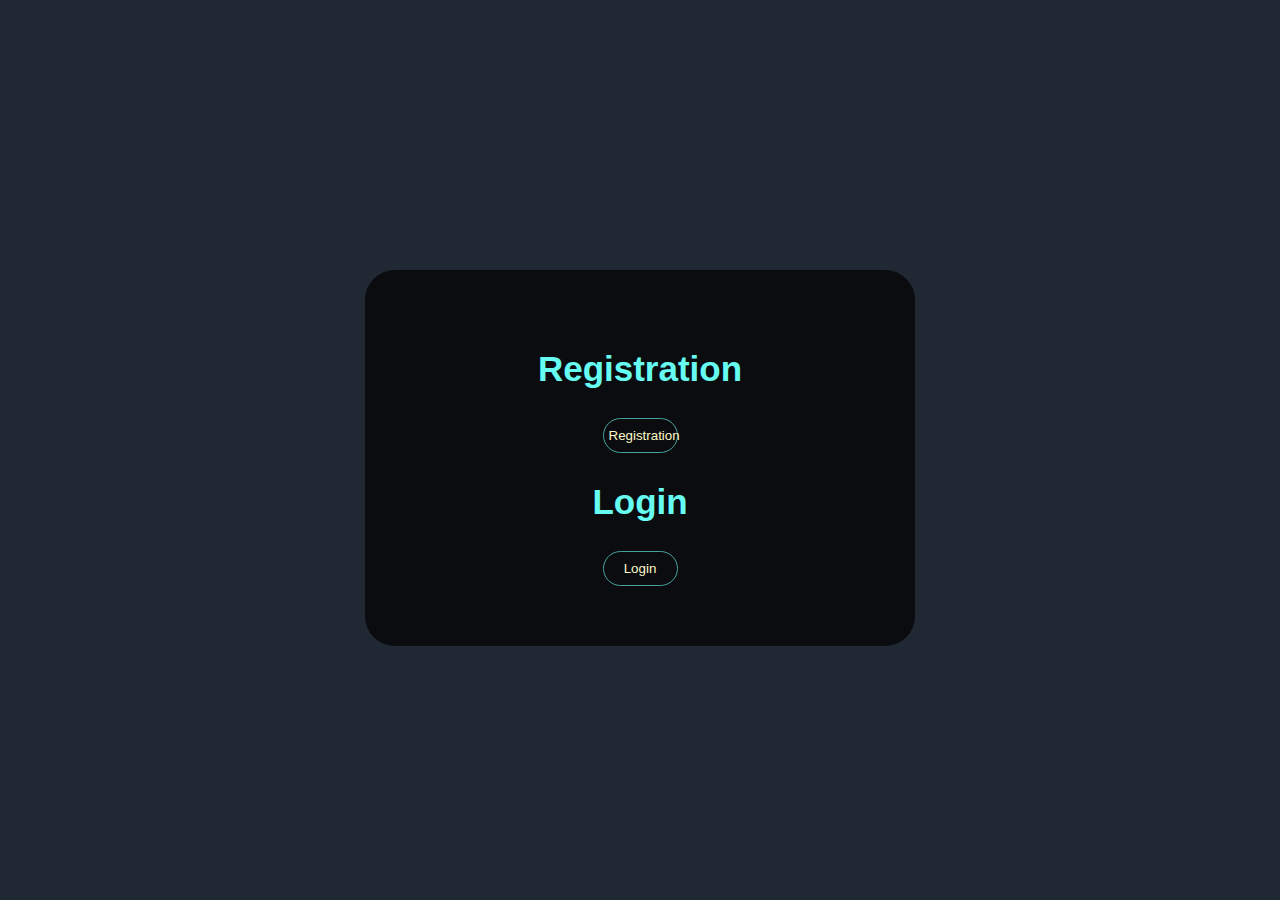
<file: index.html>
<!DOCTYPE html>
<html>

<head>
  <meta charset="UTF-8">
  <meta name="viewport" content="width=device-width, initial-scale=1">
  <title>Home</title>
  <link rel="stylesheet" href="home.css">
</head>

<body>
  <div class="content">

<h2>Registration</h2>
    <button onclick="Registration ()" style="float. right;">Registration</button>

   <h2>Login</h2>
    <button onclick="login()" style="float. right;">Login</button>
 <!--  <h2>Password Forgot</h2>
    <button onclick="profile ()" style="float. right;">Password</button> -->
   
  </div>
</body>
<script>
function Registration (){
window.location.href="Registration.html";
}

function login (){
window.location.href="login.html";
}

function profile (){
window.location.href="ID/Id.html";
}

</script>

</html>
</file>
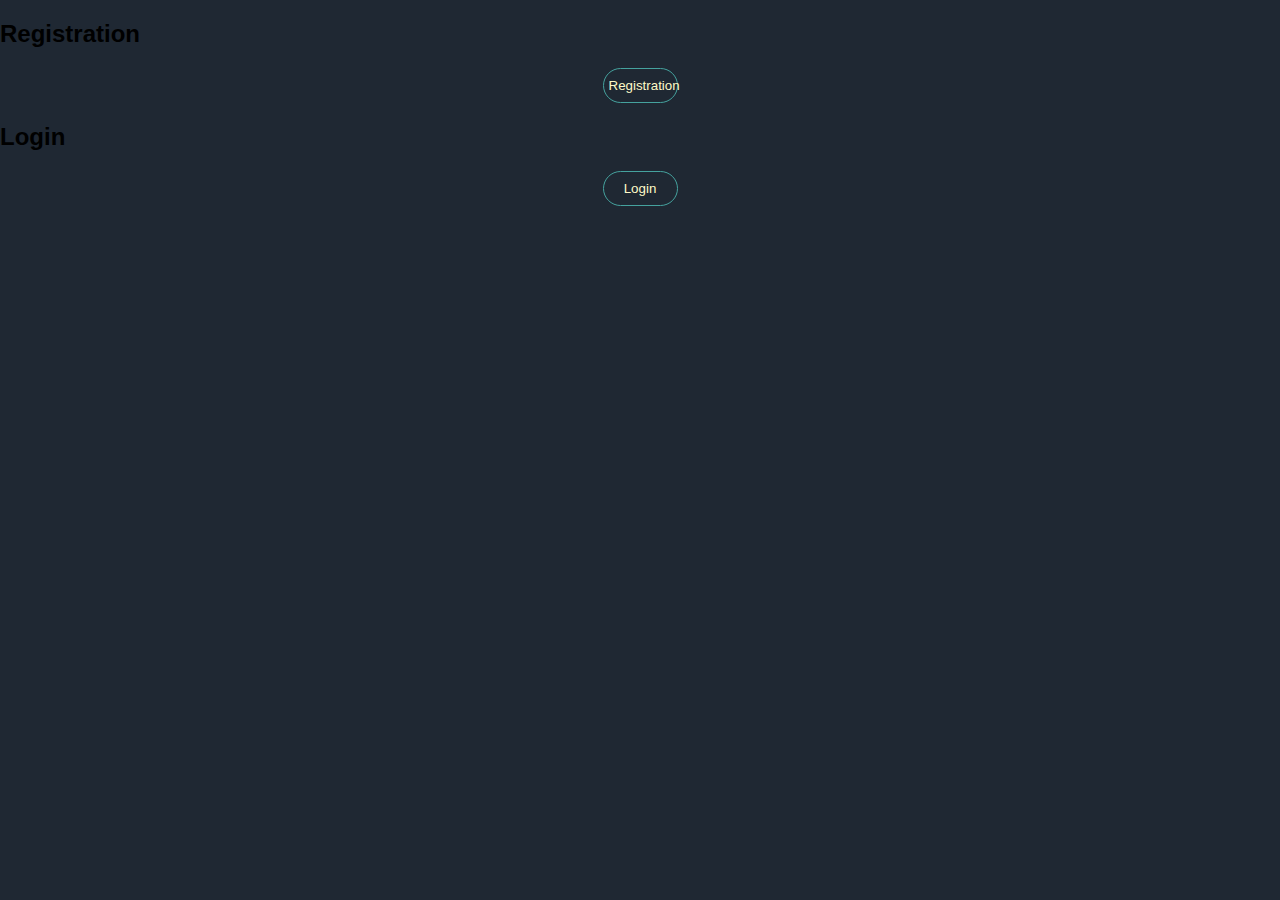
<file: home.html>
<!DOCTYPE html>
<html>

<head>
  <meta charset="UTF-8">
  <meta name="viewport" content="width=device-width, initial-scale=1">
  <title>Home</title>
  <link rel="stylesheet" href="home.css">
</head>

<body>
  <div class="login">
<h2>Registration</h2>
    <button onclick="Registration ()" style="float. right;">Registration</button>
    <h2>Login</h2>
    <button onclick="login()" style="float. right;">Login</button>
  </div>
</body>
<script>
function Registration (){
window.location.href="Registration.html";
}

function login (){
window.location.href="login.html";
}


</script>

</html>
</file>
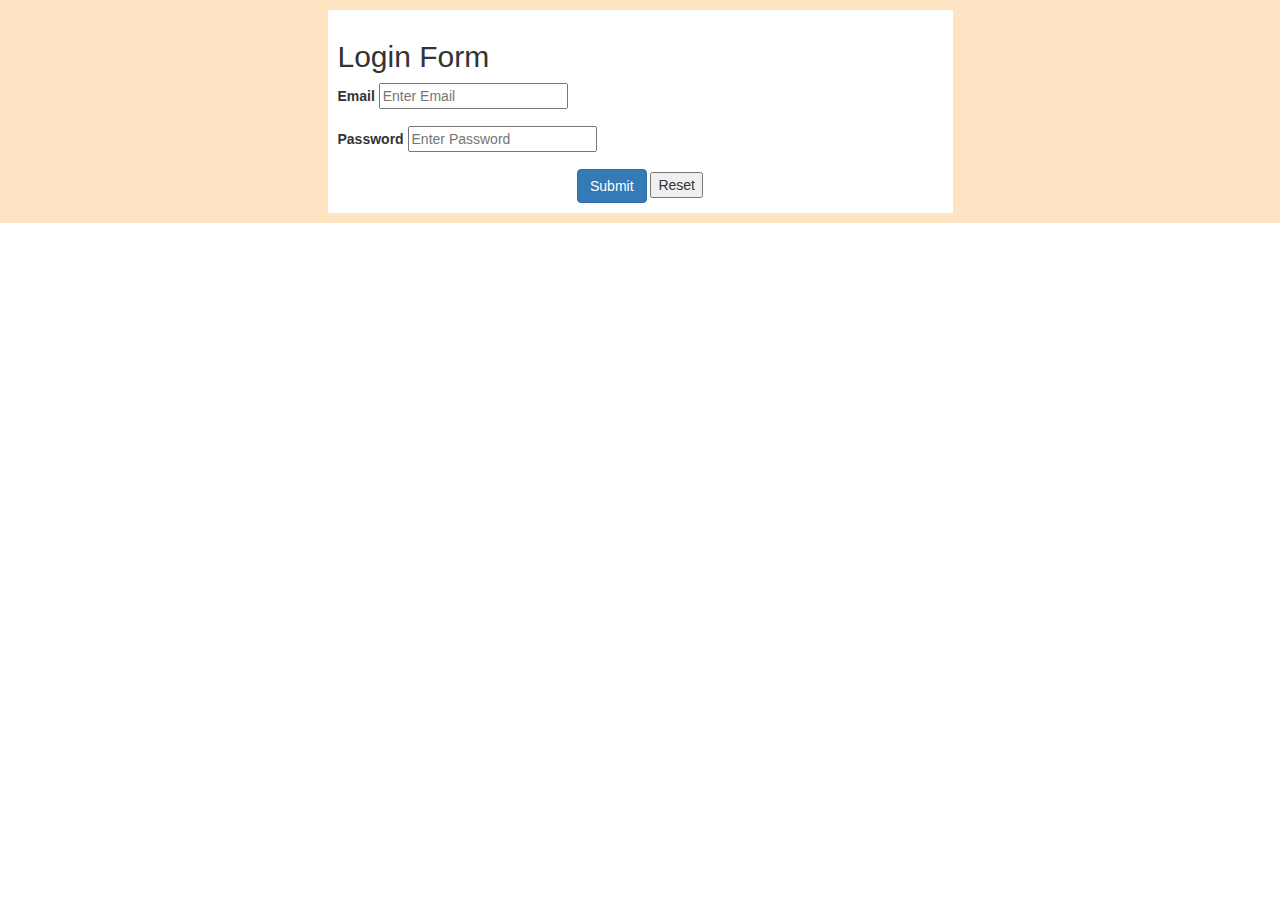
<file: login.html>
<!DOCTYPE html>
<html>

<head>
  <meta charset="UTF-8">
  <meta name="viewport" content="width=device-width, initial-scale=1">
  <link rel="stylesheet" href="https://maxcdn.bootstrapcdn.com/bootstrap/3.4.1/css/bootstrap.min.css">
    <script src="https://ajax.googleapis.com/ajax/libs/jquery/3.7.1/jquery.min.js"></script>
    <script src="https://maxcdn.bootstrapcdn.com/bootstrap/3.4.1/js/bootstrap.min.js"></script>
  <title>Login</title>
  <link rel="stylesheet" href="style.css">
</head>

<body>
<div class="container">
  <div class="card">
    <h2>Login Form</h2>
    <form action="#">
      <div class="form-group">
        <label for="email">Email</label>
        <input type="email" class="form-controll" id="email" name="email" placeholder="Enter Email">
      </div>
      <div class="form-group">
        <label for="password">Password</label>
        <input type="password" class="form-controll" id="password" name="password" placeholder="Enter Password">
      </div>
       <div class="text-center">
           <button type="button" onclick="saveData()" class="btn btn-primary" id="save_btn">Submit</button>
            <button type="reset" class"btn btn-warning" id="">Reset</button>
         </div>
    </form>
  </div>
</div>
</body>

<script>
   function saveData(){
     let email, password;
     email=document.getElementById("email").value;
     password=document.getElementById("password").value;
     let user_record=new Array();
     user_record=JSON.parse(localStorage.getItem("users"))?JSON.parse(localStorage.getItem("users")):[]
      if(user_record.some((v)=>{
        return v.email==email && v,password==password
      })){
        alert("Login Successful")
        let current_user=user_record.filter((v)=>{
          return v.email==email && v.password==password
        })[0]
        localStorage.setItem("name", current_user.name)
        localStorage.setItem("email", current_user.email);
        window.location.href="profil.html";
        
      }
      else{
        alert("Login fall");
      }
     
     
   }
  
</script>









</html>
</file>
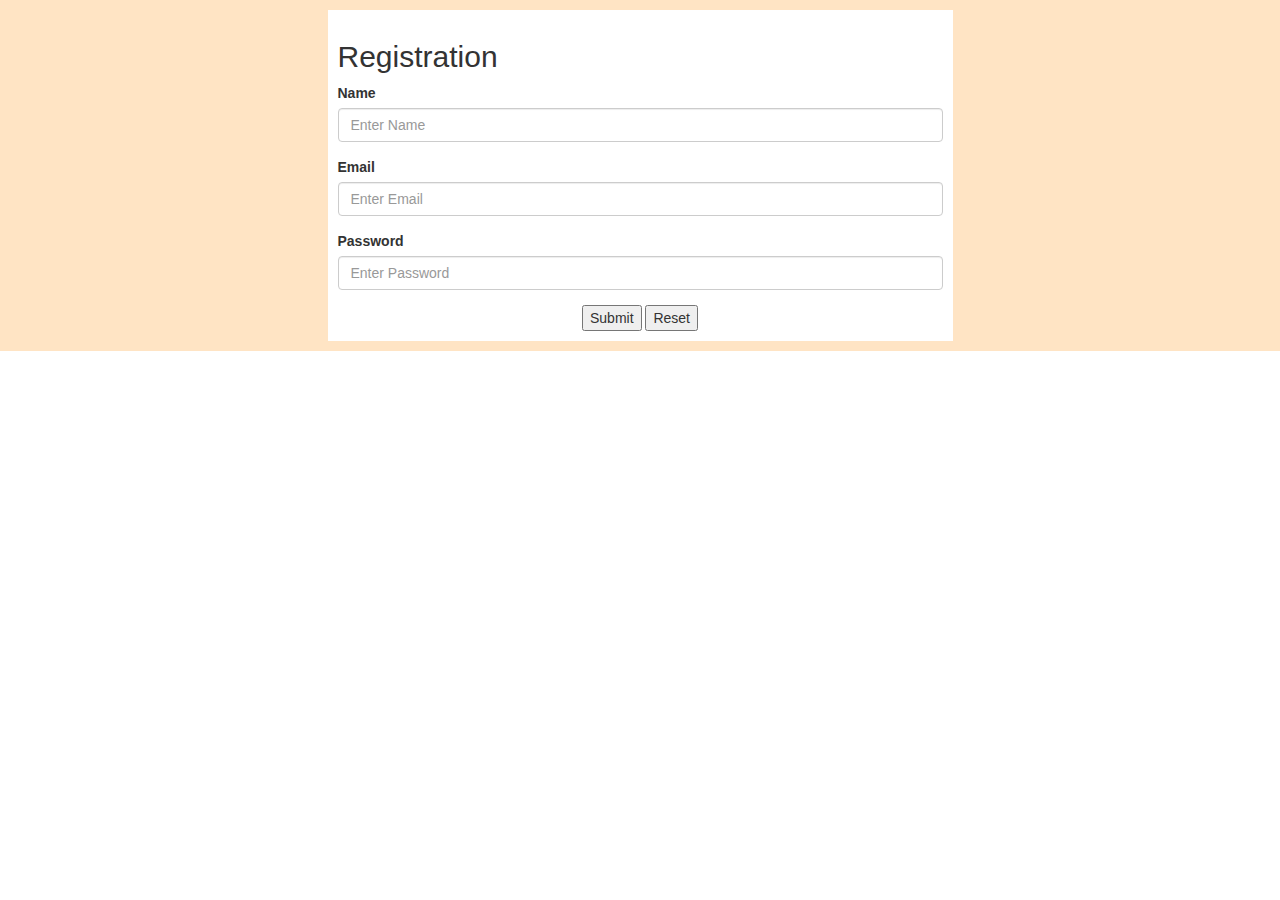
<file: Registration.html>
<!DOCTYPE html>
<html lang="en">
<head>
  <meta charset="UTF-8">
  <meta http-equiv="X-UA-Compatible" content="IE=Edge">
  <meta name="viewport" content="width=device-width, initial-scale=1">
<link rel="stylesheet" href="https://maxcdn.bootstrapcdn.com/bootstrap/3.4.1/css/bootstrap.min.css">
    <script src="https://ajax.googleapis.com/ajax/libs/jquery/3.7.1/jquery.min.js"></script>
    <script src="https://maxcdn.bootstrapcdn.com/bootstrap/3.4.1/js/bootstrap.min.js"></script>

  <title>Registration</title>
  
  <!-- HTML -->
  

  <!-- Custom Styles -->
  <link rel="stylesheet" href="style.css">
</head>

<body>

  <!-- Create a Form -->
  <div class="container">
    <div class="card">
         <h2>Registration</h2>
         
         <form action="#">
         <div class="form-group">
         <label for="name">Name</label>
         <input type="text" class="form-control" id="name" name="name" placeholder="Enter Name">
         </div>
          <div class="form-group">
         <label for="email">Email</label>
         <input type="text" class="form-control" id="email" name="email" placeholder="Enter Email">
         </div>
          <div class="form-group">
         <label for="password">Password</label>
         <input type="text" class="form-control" id="password" name="password" placeholder="Enter Password">
         </div>
         <div class="text-center">
           <button type="button" onclick="saveData()" class"btn btn-primary" id="save_btn">Submit</button>
            <button type="reset" class"btn btn-warning" id="">Reset</button>
         </div>
         </form>
    </div>
  </div>
   
  <script src="main.js"></script>
</body>
</html>
</file>
<file: home.css>
body{
  padding: 0;
  margin: 0;
  font-family: sans-serif;
  background: #1f2833;
  box-sizing: border-box;
}

.content{
  width: 450px;
  padding: 50px;
  position: absolute;
  z-index: 1000;
  top: 30%;
  left: 50%;
  background-color: #0b0c10;
  border-radius: 30px;
  transform:translate(-50%)
}

.content .cercel{
  overflow: hidden;
  position: absolute;
  z-index: -1;
}

.content h2{
  color:  #66fcf1;
  font-size: 35px;
  text-align: center;
}

.content input[type ="text"],.content input[type ="password"]{
  border: 0;
  background: none;
  display: block;
  margin: 10px auto;
  text-align: center;
  width: 150px;
  height: 35px;
  border: 1px solid #45a29e;
  padding: 5px;
  color: #5c6c7c;
  outline: none;
  border-radius: 10px;
  transition: 0.5s;
  cursor: pointer;
}

.content input[type ="text"]:focus,.content input[type ="password"]:focus{
  width: 250px;
  border-color: #fce181;
  border-radius: 20px;
} 

button{
  border: 0;
  background: none;
  display: block;
  margin: 10px auto;
  text-align: center;
  width: 75px;
  height: 35px;
  border: 1px solid #45a29e;
  padding: 5px;
  color: #FEF9c7;
  outline: none;
  border-radius: 20px;
}

.content input[type="button"]:focus{
  border-color: #E23B3B;
  color: #16ffbd;
} 

.cercel{
  width: 120px;
  height: 120px;
  top: -30%;
  left: 29%;
  background-color: #116466;
  border-radius: 50vh;
  overflow: hidden;
}

.body{
  background: #d9b08c;
  width: 70px;
  height: 60px;
  top:-16%;
  left: 38%;
  position: absolute;
  border-radius: 60px;
}
</file>
<file: style.css>
.container{
  width: 100%;
  height: 100%;
  background-color: bisque;
}
.container .card{
  width: 50%;
  height: 50%;
  background-color: white;
  margin: auto;
  padding: 10px;
  margin-top: 10px;
  margin-bottom: 10px;
}
</file>
